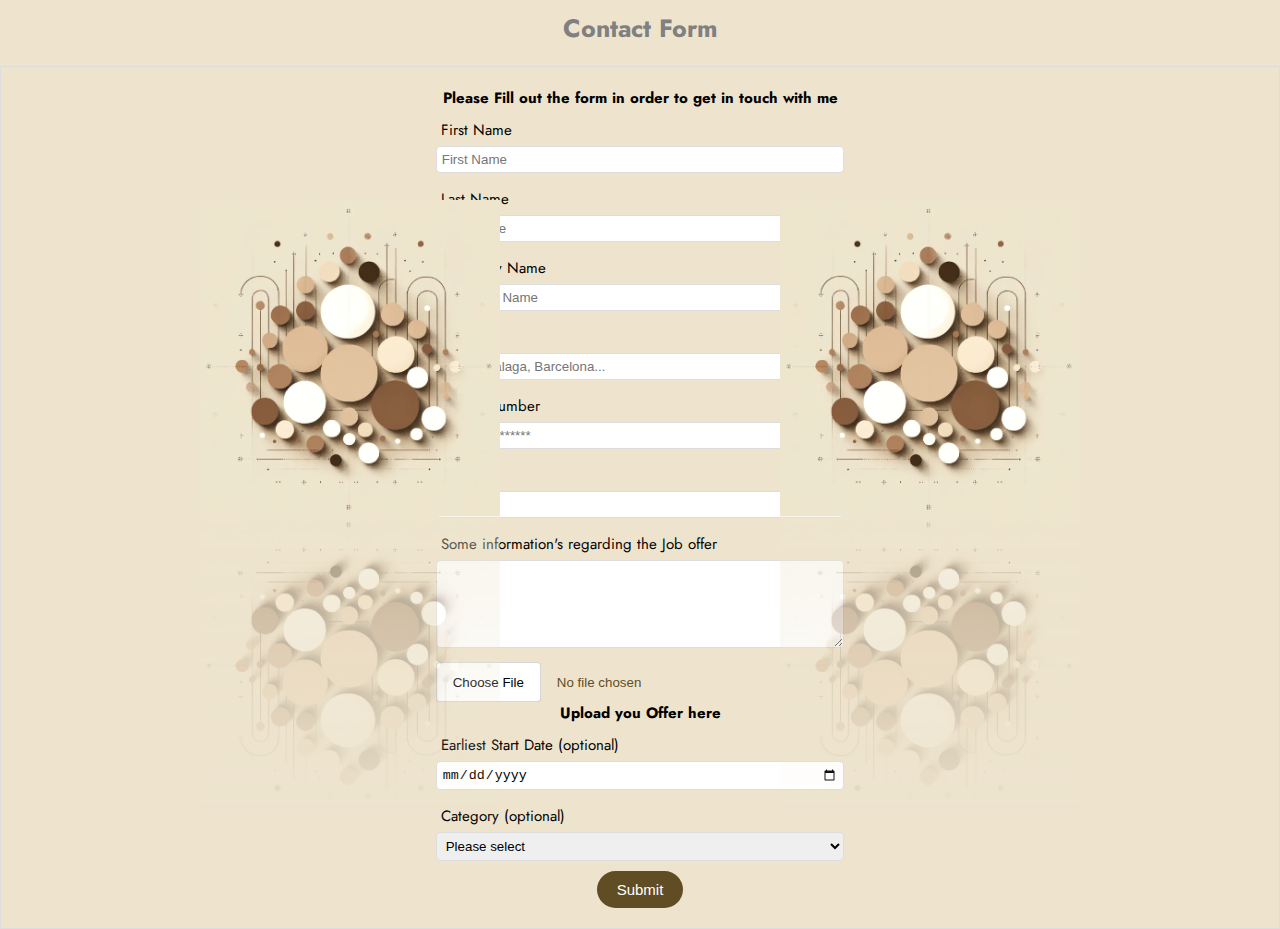
<file: contact.html>
<!DOCTYPE html>
<html lang="en">
<head>
    <meta charset="UTF-8">
    <meta name="viewport" content="width=device-width, initial-scale=1.0">
    <link rel="stylesheet" href="/CSS/contact.css">
    <link rel="icon" type="image/png" href="/Images/Logorund.png">
    <title>Contact</title>
</head>
<body>
    <h1>Contact Form</h1>
    <form
        action="https://formspree.io/f/mrgnyeyk"
        method="POST"
        target="_blank">
        <fieldset>
        <legend>Please Fill out the form in order to get in touch with me</legend>
        <label for="first-name">First Name</label>
        <input type="text" id="firstname" name="firstname" maxlength="30" placeholder="First Name" required/>
        <div>
            <label for="lastname">Last Name</label>
            <input
            type="text"
            id="lastname"
            name="lastname"
            maxlength="30"
            placeholder="Last Name"
            required
            /><br />
        </div>
        
        <label for="company">Company Name</label>
        <input type="text" id="company" name="company" placeholder="Company Name" required /><br />

        <label for="city">City</label>
        <input type="text" id="city" name="city" maxlength="30" placeholder="Berlin, Malaga, Barcelona..." /><br />

        <label for="phone">Phone Number</label>
        <input
            placeholder="49172**********"
            type="tel"
            id="phone"
            name="phone"
            pattern="[0-9]{10}"
            title="Twenty digit phone number, no dashes or spaces"
            required
        /><br />

        <label for="email">E-Mail</label>
        <input type="email" id="email" name="email" maxlength="30" placeholder="E-Mail"/><br />

        <label for="comments">Some information's regarding the Job offer</label>
        <textarea id="comments" name="comments" rows="4" cols="50">
        </textarea
        ><br />
        </fieldset>

        <fieldset>
        <div>
            <form action="https://formspree.io/f/mrgnyeyk">
            <input class="upload" type="file" id="myFile" name="filename">
            </form>
        <legend>Upload you Offer here</legend>
        <label for="project-start">Earliest Start Date (optional)</label>
        <input
            type="date"
            id="project-start"
            name="project-start"/><br /> 
        <label for="category">Category (optional)</label>
        <select id="category" name="category">
            <option value="">Please select</option>
            <option value="personal">Personal</option>
            <option value="business">Business</option>
            <option value="government">Government</option>
            <option value="other">Other</option></select
        ><br />
        <input type="submit" value="Submit" />
        </fieldset>
    </form>
    <div>
        <img class="bubbles-left" src="/Images/bubbles.png" alt="Bubbles">
        <img class="bubbles-right" src="/Images/bubbles.png" alt="Bubbles">
    </div>
</body>
</html>
</file>
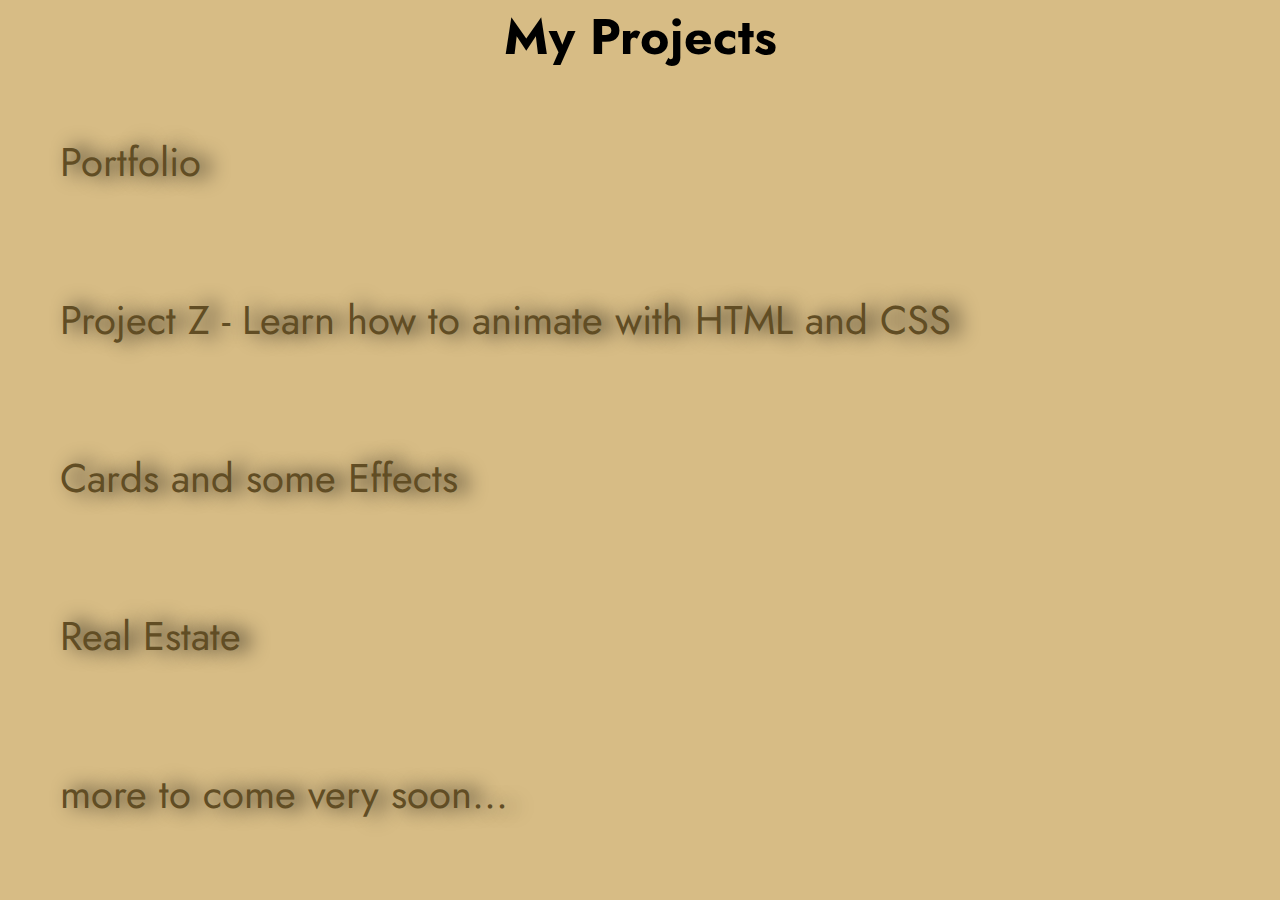
<file: projectlist.html>
<!DOCTYPE html>
<html lang="en">
  <head>
    <meta charset="UTF-8" />
    <meta name="viewport" content="width=device-width, initial-scale=1.0" />
    <link rel="stylesheet" href="CSS/projectlist.css" />
    <link rel="icon" type="image/png" href="/Images/Logorund.png">
    <title>Projects</title>
  </head>
  <body>
    <h1>My Projects</h1>
      <a class="portfolio" href="index.html">Portfolio</a>
      <a class="project-z" href="projectz.html">Project Z - Learn how to animate with HTML and CSS</a>
      <a class="movies" href="/Shiny-Octo/index.html">Cards and some Effects</a>
      <a class="realestate" href="blankpage.html">Real Estate </a>
      <a class="moretocome" href="blankpage.html">more to come very soon...</a>
  </body>
</html>
</file>
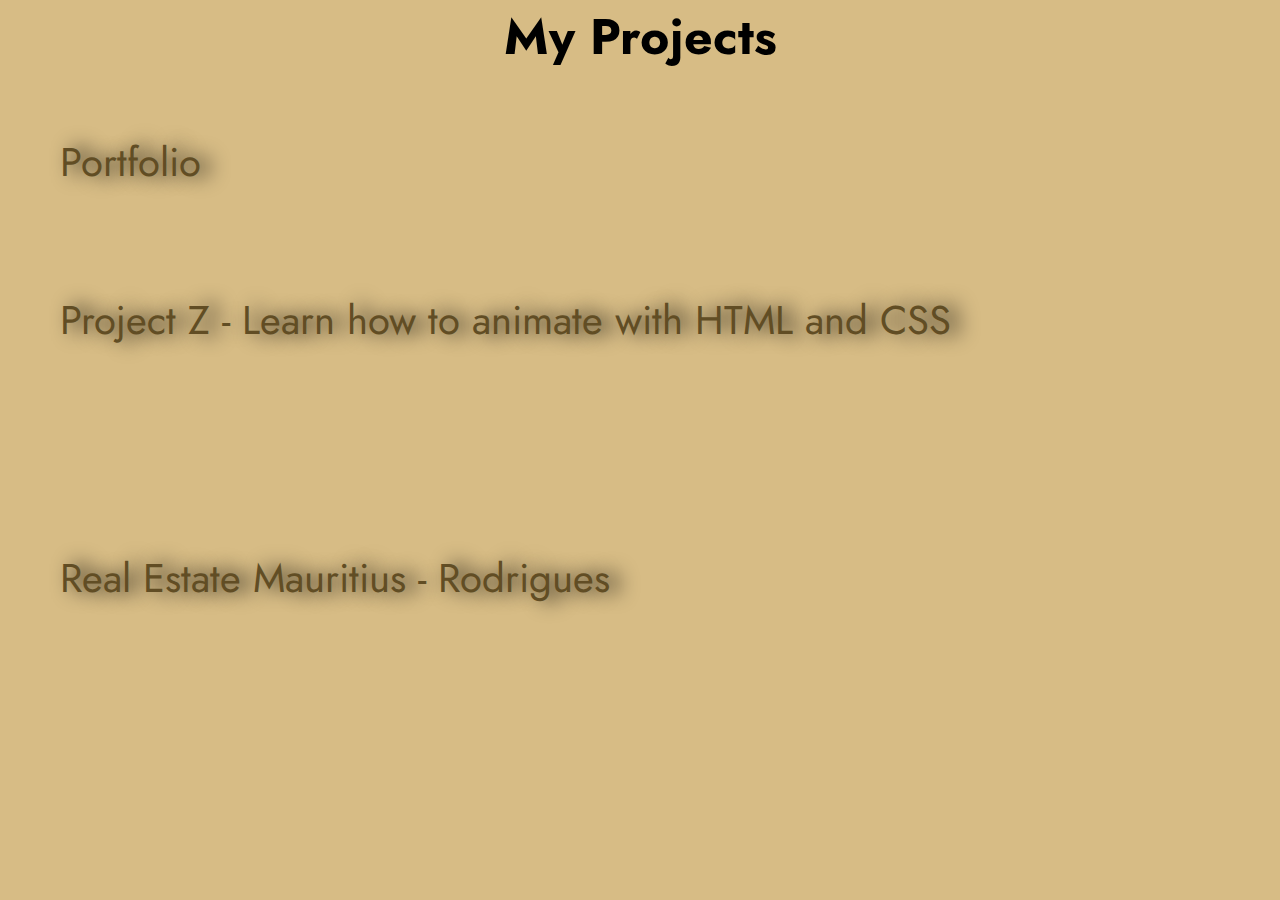
<file: projects.html>
<!DOCTYPE html>
<html lang="en">
  <head>
    <meta charset="UTF-8" />
    <meta name="viewport" content="width=device-width, initial-scale=1.0" />
    <link rel="stylesheet" href="CSS/projectlist.css" />
    <title>Projects</title>
  </head>
  <body>
    <h1>My Projects</h1>
      <a class="portfolio" href="#">Portfolio</a>
      <a class="project-z" href="projectz.html">Project Z - Learn how to animate with HTML and CSS</a>
      <a class="" href="#"></a>
      <a class="" href="#">Real Estate Mauritius - Rodrigues</a>
  </body>
</html>
</file>
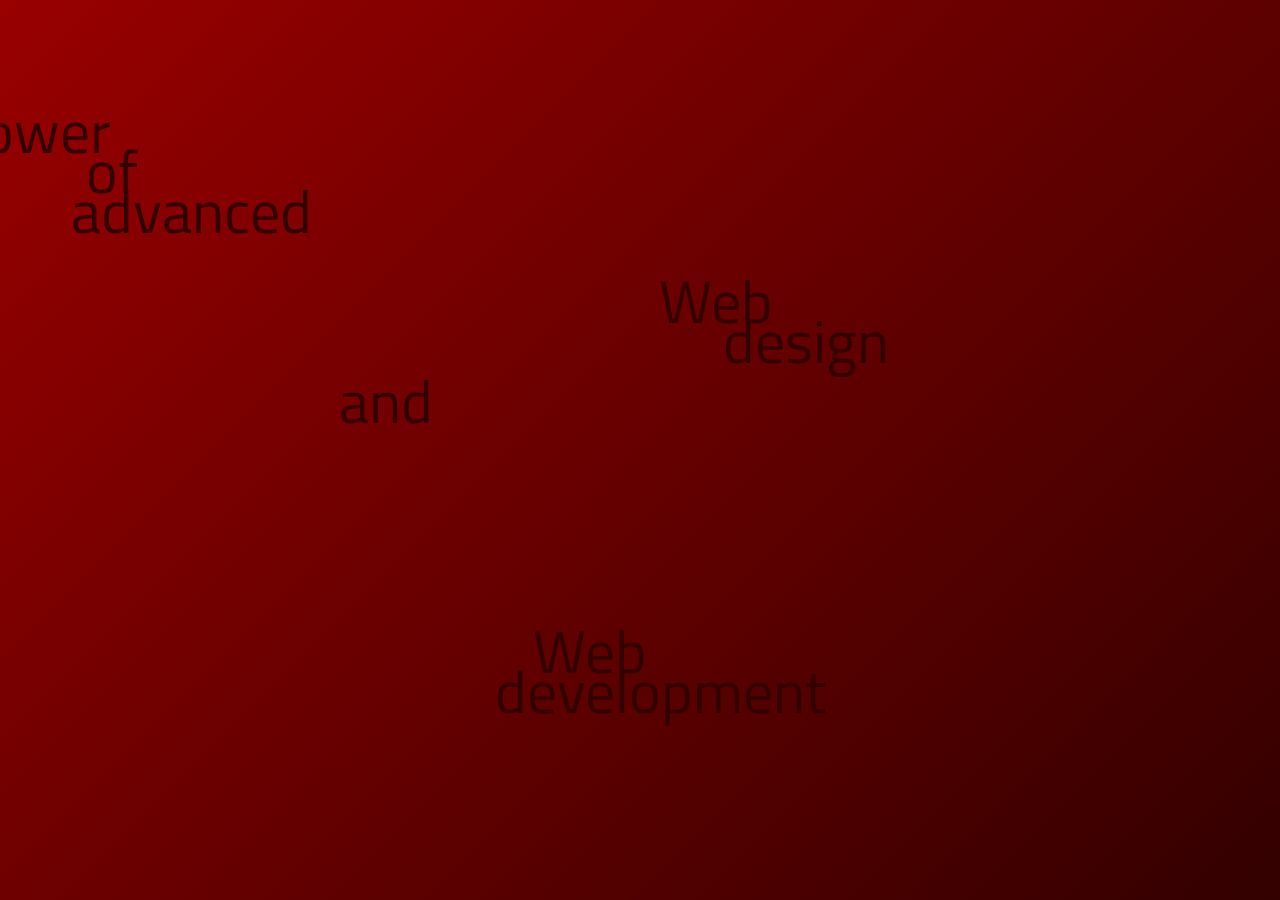
<file: projectz.html>
<!DOCTYPE html>
<html lang="en">
    <head>
    <meta charset="UTF-8" />
    <meta name="viewport" content="width=device-width, initial-scale=1.0" />
    <title>Animation Showcase</title>
    <link rel="icon" type="image/png" href="/Images/Logorund.png">
    <link rel="stylesheet" href="CSS/projectz.css" />
    </head>
    <body>
        <div class="container">
            <div class="level">
                <div class="discover">Discover</div>
                <div class="the">the</div>
                <div class="power">Power</div>
                <div class="of">of</div>
                <div class="advanced">advanced</div>
                <div class="web">Web</div>
                <div class="design">design</div>
                <div class="and">and</div>
                <div class="web2">Web</div>
                <div class="development">development</div>
            </div>
            <div><button type="button"> <{}> </button></div>
        </div>
    </body>
</html>
</file>
<file: CSS/contact.css>
@import url("https://fonts.googleapis.com/css2?family=Jost:ital,wght@0,100..900;1,100..900&display=swap");

* {
  margin: 0;
  padding: 0;
  box-sizing: border-box;
}

:root {
  font-size: 62.5%;
  font-family: "Jost", sans-serif;
  --primary-color: #d7bc85;
  --secondary-color: #e7e3ce;
  --third-color: #614d24;
  --fourth-color: beige;
  --fifth-color: #000000;
  --sixth-color: grey;
}
/* VARIABLES======================================== */
/* =================Reset and Fonts====================== */
body {
  background: #eee4ce;
}

h1 {
  color: grey;
  text-align: center;
  margin: 1rem;
  font-size: 2.5rem;
}

form {
  background: #eee4ce;
  padding: 20px;
  margin-top: 20px;
  border: 1px solid #ddd;
}

fieldset {
  border: none;
  margin: 0;
  padding: 0;
  margin-bottom: 10px;
  max-width: 33%;
  margin: 0 auto;
}

legend {
  color: var(--fifth-color);
  font-size: 1.5em;
  margin-bottom: 5px;
  font-weight: bold;
  text-align: center;
}

label {
  display: block;
  display: inline-block;
  cursor: pointer;
  margin: 0.5rem;
  font-size: 1.5rem;
}

input[type="text"],
input[type="email"],
input[type="tel"],
input[type="date"],
textarea,
select {
  width: 100%;
  padding: 0.5rem;
  margin-bottom: 1rem;
  border: 1px solid #ddd;
  border-radius: 4px;
}

textarea {
  resize: vertical;
  font-family: "Jost", sans-serif;
}

input[type="submit"] {
  display: flex;
  background: var(--third-color);
  color: white;
  padding: 1rem 2rem;
  border: none;
  border-radius: 20px;
  cursor: pointer;
  font-size: 1.5rem;
  margin: auto;
}

input[type="submit"]:hover {
  background: var(--primary-color);
}
/* ============= Bild Spiegelung================= */
.bubbles-left {
  position: absolute;
  top: 200px;
  left: 200px;
  width: 300px;
  -webkit-box-reflect: below 0px
    linear-gradient(to bottom, rgba(0, 0, 0, 0), rgba(0, 0, 0, 0.4));
}

.bubbles-right {
  position: absolute;
  top: 200px;
  right: 200px;
  width: 300px;
  -webkit-box-reflect: below 0px
    linear-gradient(to bottom, rgba(0, 0, 0, 0), rgba(0, 0, 0, 0.4));
}

.upload {
  color: var(--third-color);
}

input[type="file"]::file-selector-button {
  border-radius: 4px;
  padding: 0 16px;
  height: 40px;
  cursor: pointer;
  background-color: white;
  border: 1px solid rgba(0, 0, 0, 0.16);
  box-shadow: 0px 1px 0px rgba(0, 0, 0, 0.05);
  margin-right: 16px;
  /* transition: background-color 200ms; */
}

input[type="file"]::file-selector-button:active {
  background-color: #e5e7eb;
}
</file>
<file: CSS/projectlist.css>
@import url("https://fonts.googleapis.com/css2?family=Jost:ital,wght@0,100..900;1,100..900&display=swap");

* {
  margin: 0;
  padding: 0;
  box-sizing: border-box;
}

:root {
  font-size: 62.5%;
  font-family: "Jost", sans-serif;
  --primary-color: #d7bc85;
  --secondary-color: #e7e3ce;
  --third-color: #614d24;
  --fourth-color: beige;
  --fifth-color: #000000;
  --sixth-color: grey;
}

/* VARIABLES=============RESET & ROOT=========================== */

body {
  background: var(--primary-color);
  background-size: cover;
  background-repeat: no-repeat;
  width: 100%;
  height: 100vh;
}

h1 {
  text-align: center;
  font-size: 5rem;
}

a {
  display: block;
  font-size: 4rem;
  margin: 2rem;
  padding: 4rem;
  text-decoration: none;
  color: #614d24;
  text-shadow: 10px 0px 20px black;

}
.portfolio:hover,
.project-z:hover,
.movies:hover,
.realestate:hover,
.moretocome:hover {
text-decoration: overline;
color: grey;
}
</file>
<file: CSS/projectz.css>
@import url("https://fonts.googleapis.com/css2?family=Titillium+Web:ital,wght@0,200;0,300;0,400;0,600;0,700;0,900;1,200;1,300;1,400;1,600;1,700&display=swap");

:root {
  font-size: 62.5%;
}

body {
  justify-content: center;
  align-items: center;
  margin: 0;
  padding: 0;
  font-family: "Titillium Web", sans-serif;
  font-size: 6rem;
  width: 100%;
  height: 100%;
}
/* =========================RESET ROOT===================== */

.container {
  background: linear-gradient(135deg, #900 0%, #300 100%);
  color: #fff;
  height: 100vh;
  display: flex;
  justify-content: center;
  align-items: center;
  position: relative;
  transition: all 250ms ease;
  cursor: pointer;
}

.level {
  display: flex;
  color: #300;
  /* animation: discover 2s linear infinite; */
}

.discover {
  position: relative;
  top: -400px;
  left: -100px;
  animation: discover 2s linear infinite;
}

.the {
  position: relative;
  top: -358px;
  left: -142px;
  animation: discover 4s linear infinite;
}

.power {
  position: relative;
  top: -320px;
  left: -155px;

  animation: discover 2s linear infinite;
}

.of {
  position: relative;
  top: -280px;
  left: -180px;
  animation: discover 4s linear infinite;
}

.advanced {
  position: relative;
  top: -240px;
  left: -247px;
  color: #300;

  animation: discover 2s linear infinite;
}

.web {
  position: relative;
  top: -150px;
  right: -100px;
  /* animation: discover 2s linear reverse; */
}

.design {
  position: relative;
  top: -110px;
  right: -50px;
  /* animation: discover 5s cubic-bezier(0.14, 0.28, 0.67, -0.77); */
}

.and {
  position: relative;
  top: -50px;
  right: 500px;
  /* color: goldenrod; */
  /* animation: discover 5s cubic-bezier(0.14, 0.28, 0.67, -0.77) infinite; */
}
/* .and:hover {
  box-shadow: inset 10px 10px 10px 1rem #300;
  border-radius: 20px;
  transform: rotateX(90deg);
  animation: box 5s cubic-bezier(0.14, 0.28, 0.67, -0.77) infinite;
} */

.web2 {
  position: relative;
  top: 200px;
  right: 400px;
  /* animation: discover 5s cubic-bezier(0.95, 0.04, 0.95, 0.9) infinite; */
}

.development {
  position: relative;
  top: 240px;
  right: 552px;
  /* color: #1a1616; */
  /* animation: discover 5s cubic-bezier(0.95, 0.04, 0.95, 0.06) infinite; */
}

/* KEYFRAMES ==================================0000000======= */

@keyframes discover {
  0% {
    color: #300;
    text-shadow: none;
  }
  90% {
    color: #300;
    text-shadow: none;
  }
  100% {
    color: goldenrod;
    text-shadow: 0rem 5rem 15rem rgb(235, 14, 235), 0rem 5rem 10rem #87a10f;
  }
}

/* !ANIMATION TIMING and COLORS in ms oder s */

.discover:nth-child(1) {
  animation-delay: 100ms;
}
.the:nth-child(2) {
  animation-delay: 200ms;
}
.power:nth-child(3) {
  animation-delay: 300ms;
}
.of:nth-child(4) {
  animation-delay: 400ms;
}
.advanced:nth-child(5) {
  animation-delay: 500ms;
}
.child:nth-child(6) {
  animation-delay: 200ms;
}
.child:nth-child(7) {
  animation-delay: 600ms;
}
.child:nth-child(8) {
  animation-delay: 700ms;
}
.child:nth-child(9) {
  animation-delay: 800ms;
}
.child:nth-child(10) {
  animation-delay: 900ms;
}

/* --------------------------------- */

button {
  background-color: goldenrod;
  width: 100px;
  height: 50px;
  border-radius: 0px 10px 0px;
  color: black;
}

button:hover {
  background-color: #300;
  transform: scale(1.2);
  color: wheat;
  border-radius: 10px 0px 10px 0px;
}
</file>
